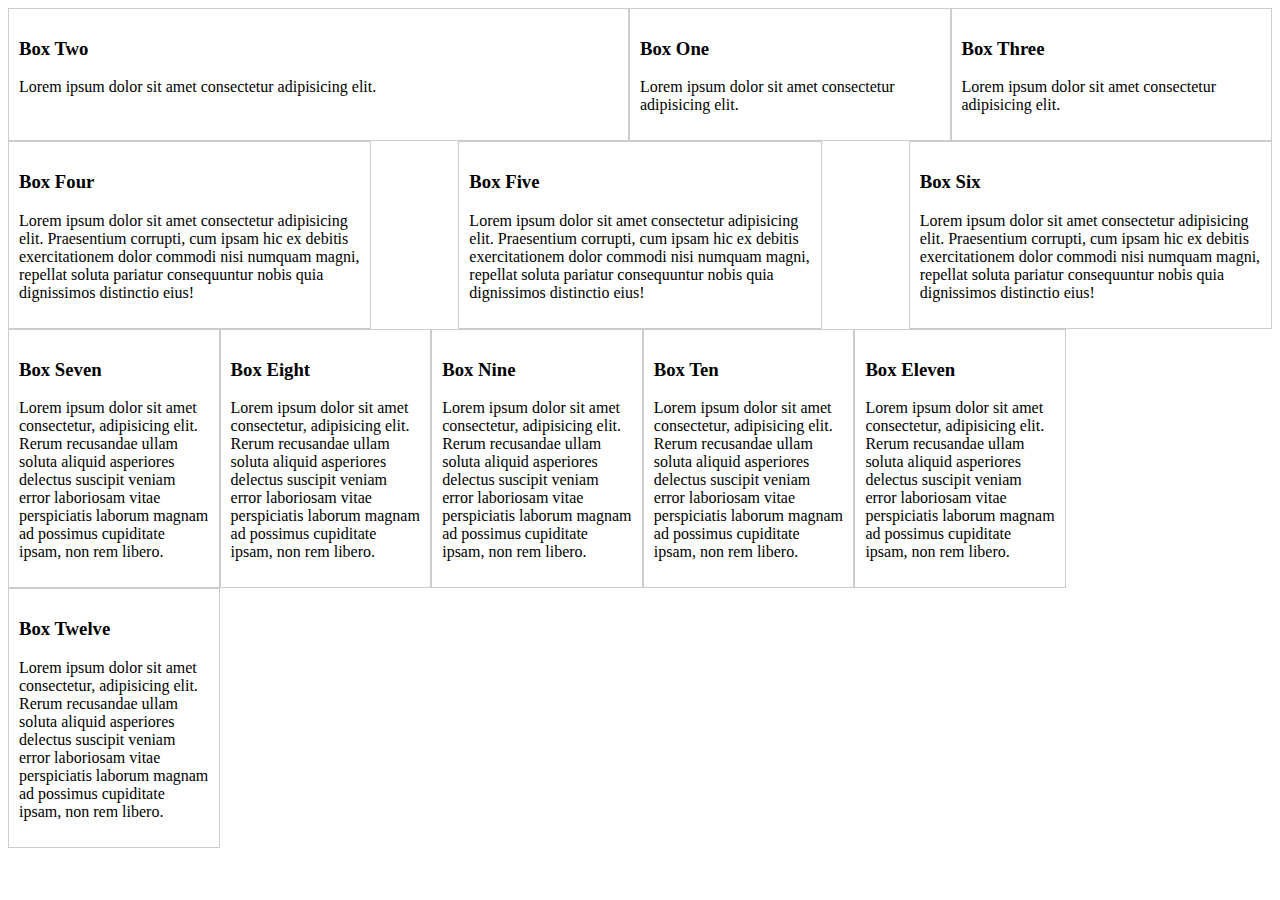
<file: index.html>
<!DOCTYPE html>
<html lang="en">
<head>
  <meta charset="UTF-8">
  <meta http-equiv="X-UA-Compatible" content="IE=edge">
  <meta name="viewport" content="width=device-width, initial-scale=1.0">
  <title>FlexBox</title>
  <link rel="stylesheet" href="./css/index.css">
</head>
<body>
  <div class="container_1">
    <div class="box_1">
      <h3>Box One</h3>
      <p>Lorem ipsum dolor sit amet consectetur adipisicing elit.</p>
    </div>

    <div class="box_2">
      <h3>Box Two</h3>
      <p>Lorem ipsum dolor sit amet consectetur adipisicing elit.</p>
    </div>

    <div class="box_3">
      <h3>Box Three</h3>
      <p>Lorem ipsum dolor sit amet consectetur adipisicing elit.</p>
    </div>
  </div>


  <div class="container_2">
    <div class="container2_box">
      <h3>Box Four</h3>
      <p>Lorem ipsum dolor sit amet consectetur adipisicing elit. Praesentium corrupti, cum ipsam hic ex debitis exercitationem dolor commodi nisi numquam magni, repellat soluta pariatur consequuntur nobis quia dignissimos distinctio eius!</p>
    </div>

    <div class="container2_box">
      <h3>Box Five</h3>
      <p>Lorem ipsum dolor sit amet consectetur adipisicing elit. Praesentium corrupti, cum ipsam hic ex debitis exercitationem dolor commodi nisi numquam magni, repellat soluta pariatur consequuntur nobis quia dignissimos distinctio eius!</p>
    </div>

    <div class="container2_box">
      <h3>Box Six</h3>
      <p>Lorem ipsum dolor sit amet consectetur adipisicing elit. Praesentium corrupti, cum ipsam hic ex debitis exercitationem dolor commodi nisi numquam magni, repellat soluta pariatur consequuntur nobis quia dignissimos distinctio eius!</p>
    </div>
  </div>


  <div class="container_3">
    <div class="container3_box">
      <h3>Box Seven</h3>
      <p>Lorem ipsum dolor sit amet consectetur, adipisicing elit. Rerum recusandae ullam soluta aliquid asperiores delectus suscipit veniam error laboriosam vitae perspiciatis laborum magnam ad possimus cupiditate ipsam, non rem libero.</p>
    </div>

    <div class="container3_box">
      <h3>Box Eight</h3>
      <p>Lorem ipsum dolor sit amet consectetur, adipisicing elit. Rerum recusandae ullam soluta aliquid asperiores delectus suscipit veniam error laboriosam vitae perspiciatis laborum magnam ad possimus cupiditate ipsam, non rem libero.</p>
    </div>

    <div class="container3_box">
      <h3>Box Nine</h3>
      <p>Lorem ipsum dolor sit amet consectetur, adipisicing elit. Rerum recusandae ullam soluta aliquid asperiores delectus suscipit veniam error laboriosam vitae perspiciatis laborum magnam ad possimus cupiditate ipsam, non rem libero.</p>
    </div>

    <div class="container3_box">
      <h3>Box Ten</h3>
      <p>Lorem ipsum dolor sit amet consectetur, adipisicing elit. Rerum recusandae ullam soluta aliquid asperiores delectus suscipit veniam error laboriosam vitae perspiciatis laborum magnam ad possimus cupiditate ipsam, non rem libero.</p>
    </div>

    <div class="container3_box">
      <h3>Box Eleven</h3>
      <p>Lorem ipsum dolor sit amet consectetur, adipisicing elit. Rerum recusandae ullam soluta aliquid asperiores delectus suscipit veniam error laboriosam vitae perspiciatis laborum magnam ad possimus cupiditate ipsam, non rem libero.</p>
    </div>

    <div class="container3_box">
      <h3>Box Twelve</h3>
      <p>Lorem ipsum dolor sit amet consectetur, adipisicing elit. Rerum recusandae ullam soluta aliquid asperiores delectus suscipit veniam error laboriosam vitae perspiciatis laborum magnam ad possimus cupiditate ipsam, non rem libero.</p>
    </div>
  </div>
</body>
</html>
</file>
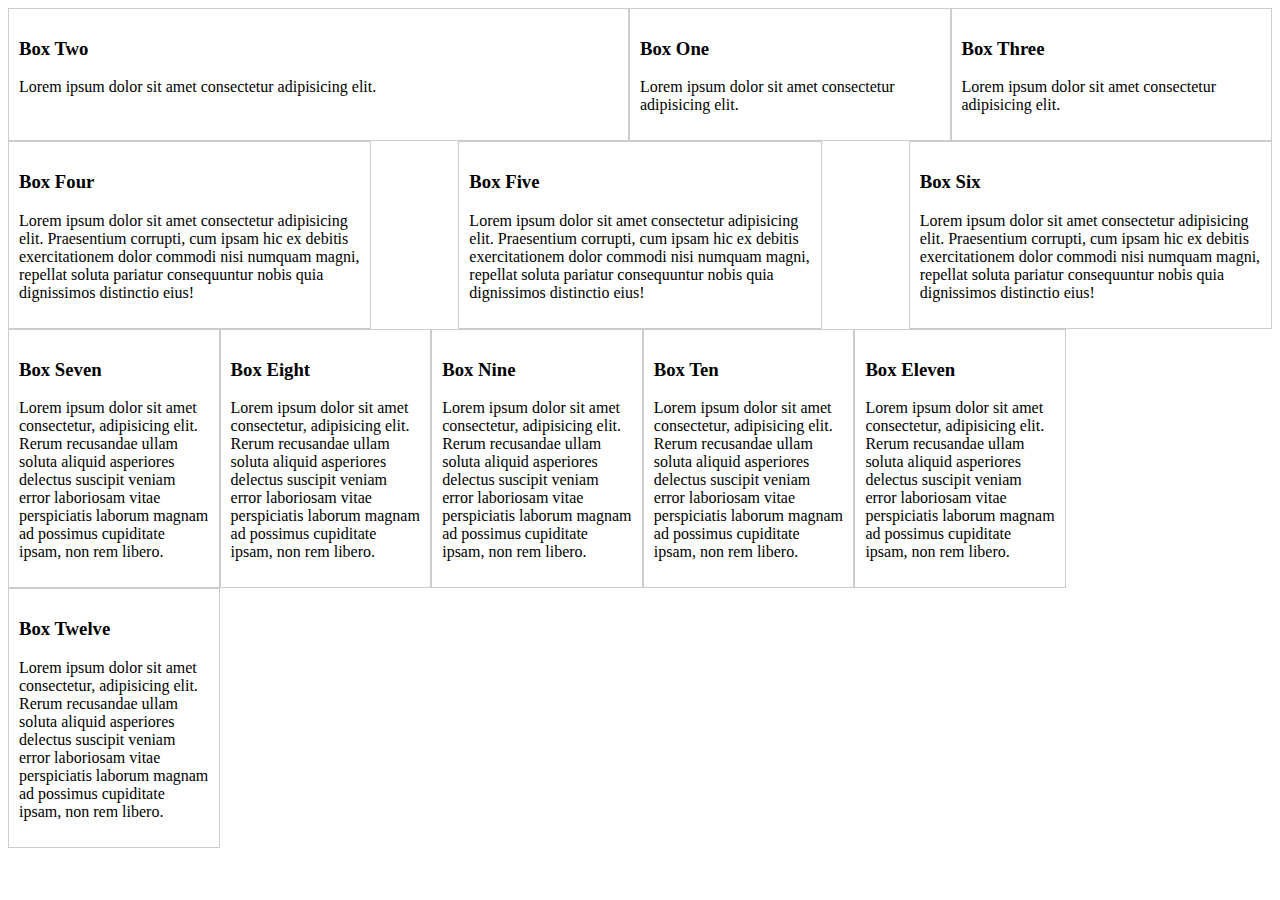
<file: flex.html>
<!DOCTYPE html>
<html lang="en">
<head>
  <meta charset="UTF-8">
  <meta http-equiv="X-UA-Compatible" content="IE=edge">
  <meta name="viewport" content="width=device-width, initial-scale=1.0">
  <title>FlexBox</title>
  <link rel="stylesheet" href="./css/flex.css">
</head>
<body>
  <div class="container_1">
    <div class="box_1">
      <h3>Box One</h3>
      <p>Lorem ipsum dolor sit amet consectetur adipisicing elit.</p>
    </div>

    <div class="box_2">
      <h3>Box Two</h3>
      <p>Lorem ipsum dolor sit amet consectetur adipisicing elit.</p>
    </div>

    <div class="box_3">
      <h3>Box Three</h3>
      <p>Lorem ipsum dolor sit amet consectetur adipisicing elit.</p>
    </div>
  </div>


  <div class="container_2">
    <div class="container2_box">
      <h3>Box Four</h3>
      <p>Lorem ipsum dolor sit amet consectetur adipisicing elit. Praesentium corrupti, cum ipsam hic ex debitis exercitationem dolor commodi nisi numquam magni, repellat soluta pariatur consequuntur nobis quia dignissimos distinctio eius!</p>
    </div>

    <div class="container2_box">
      <h3>Box Five</h3>
      <p>Lorem ipsum dolor sit amet consectetur adipisicing elit. Praesentium corrupti, cum ipsam hic ex debitis exercitationem dolor commodi nisi numquam magni, repellat soluta pariatur consequuntur nobis quia dignissimos distinctio eius!</p>
    </div>

    <div class="container2_box">
      <h3>Box Six</h3>
      <p>Lorem ipsum dolor sit amet consectetur adipisicing elit. Praesentium corrupti, cum ipsam hic ex debitis exercitationem dolor commodi nisi numquam magni, repellat soluta pariatur consequuntur nobis quia dignissimos distinctio eius!</p>
    </div>
  </div>


  <div class="container_3">
    <div class="container3_box">
      <h3>Box Seven</h3>
      <p>Lorem ipsum dolor sit amet consectetur, adipisicing elit. Rerum recusandae ullam soluta aliquid asperiores delectus suscipit veniam error laboriosam vitae perspiciatis laborum magnam ad possimus cupiditate ipsam, non rem libero.</p>
    </div>

    <div class="container3_box">
      <h3>Box Eight</h3>
      <p>Lorem ipsum dolor sit amet consectetur, adipisicing elit. Rerum recusandae ullam soluta aliquid asperiores delectus suscipit veniam error laboriosam vitae perspiciatis laborum magnam ad possimus cupiditate ipsam, non rem libero.</p>
    </div>

    <div class="container3_box">
      <h3>Box Nine</h3>
      <p>Lorem ipsum dolor sit amet consectetur, adipisicing elit. Rerum recusandae ullam soluta aliquid asperiores delectus suscipit veniam error laboriosam vitae perspiciatis laborum magnam ad possimus cupiditate ipsam, non rem libero.</p>
    </div>

    <div class="container3_box">
      <h3>Box Ten</h3>
      <p>Lorem ipsum dolor sit amet consectetur, adipisicing elit. Rerum recusandae ullam soluta aliquid asperiores delectus suscipit veniam error laboriosam vitae perspiciatis laborum magnam ad possimus cupiditate ipsam, non rem libero.</p>
    </div>

    <div class="container3_box">
      <h3>Box Eleven</h3>
      <p>Lorem ipsum dolor sit amet consectetur, adipisicing elit. Rerum recusandae ullam soluta aliquid asperiores delectus suscipit veniam error laboriosam vitae perspiciatis laborum magnam ad possimus cupiditate ipsam, non rem libero.</p>
    </div>

    <div class="container3_box">
      <h3>Box Twelve</h3>
      <p>Lorem ipsum dolor sit amet consectetur, adipisicing elit. Rerum recusandae ullam soluta aliquid asperiores delectus suscipit veniam error laboriosam vitae perspiciatis laborum magnam ad possimus cupiditate ipsam, non rem libero.</p>
    </div>
  </div>
</body>
</html>
</file>
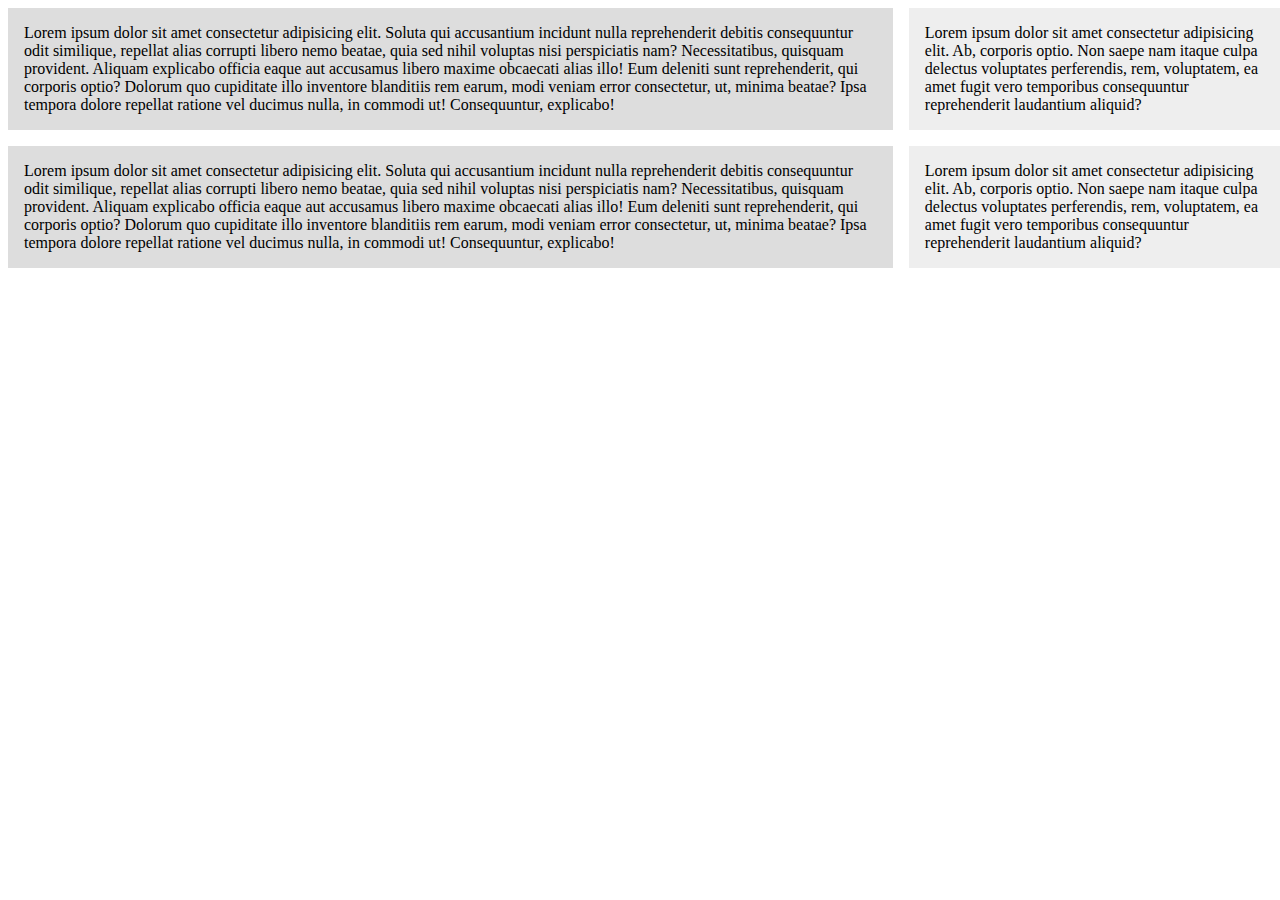
<file: grid.html>
<!DOCTYPE html>
<html lang="en">
<head>
  <meta charset="UTF-8">
  <meta http-equiv="X-UA-Compatible" content="IE=edge">
  <meta name="viewport" content="width=device-width, initial-scale=1.0">
  <title>Grid class</title>
  <link rel="stylesheet" href="./css/grid.css">
</head>
<body>
  <div class="wrapper">
    <div>
      Lorem ipsum dolor sit amet consectetur adipisicing elit. Soluta qui accusantium incidunt nulla reprehenderit debitis consequuntur odit similique, repellat alias corrupti libero nemo beatae, quia sed nihil voluptas nisi perspiciatis nam? Necessitatibus, quisquam provident. Aliquam explicabo officia eaque aut accusamus libero maxime obcaecati alias illo! Eum deleniti sunt reprehenderit, qui corporis optio? Dolorum quo cupiditate illo inventore blanditiis rem earum, modi veniam error consectetur, ut, minima beatae? Ipsa tempora dolore repellat ratione vel ducimus nulla, in commodi ut! Consequuntur, explicabo!
    </div>
    <div>
      Lorem ipsum dolor sit amet consectetur adipisicing elit. Ab, corporis optio. Non saepe nam itaque culpa delectus voluptates perferendis, rem, voluptatem, ea amet fugit vero temporibus consequuntur reprehenderit laudantium aliquid?
    </div>

    <div>
      Lorem ipsum dolor sit amet consectetur adipisicing elit. Soluta qui accusantium incidunt nulla reprehenderit debitis consequuntur odit similique, repellat alias corrupti libero nemo beatae, quia sed nihil voluptas nisi perspiciatis nam? Necessitatibus, quisquam provident. Aliquam explicabo officia eaque aut accusamus libero maxime obcaecati alias illo! Eum deleniti sunt reprehenderit, qui corporis optio? Dolorum quo cupiditate illo inventore blanditiis rem earum, modi veniam error consectetur, ut, minima beatae? Ipsa tempora dolore repellat ratione vel ducimus nulla, in commodi ut! Consequuntur, explicabo!
    </div>
    <div>
      Lorem ipsum dolor sit amet consectetur adipisicing elit. Ab, corporis optio. Non saepe nam itaque culpa delectus voluptates perferendis, rem, voluptatem, ea amet fugit vero temporibus consequuntur reprehenderit laudantium aliquid?
    </div>
  </div>
</body>
</html>
</file>
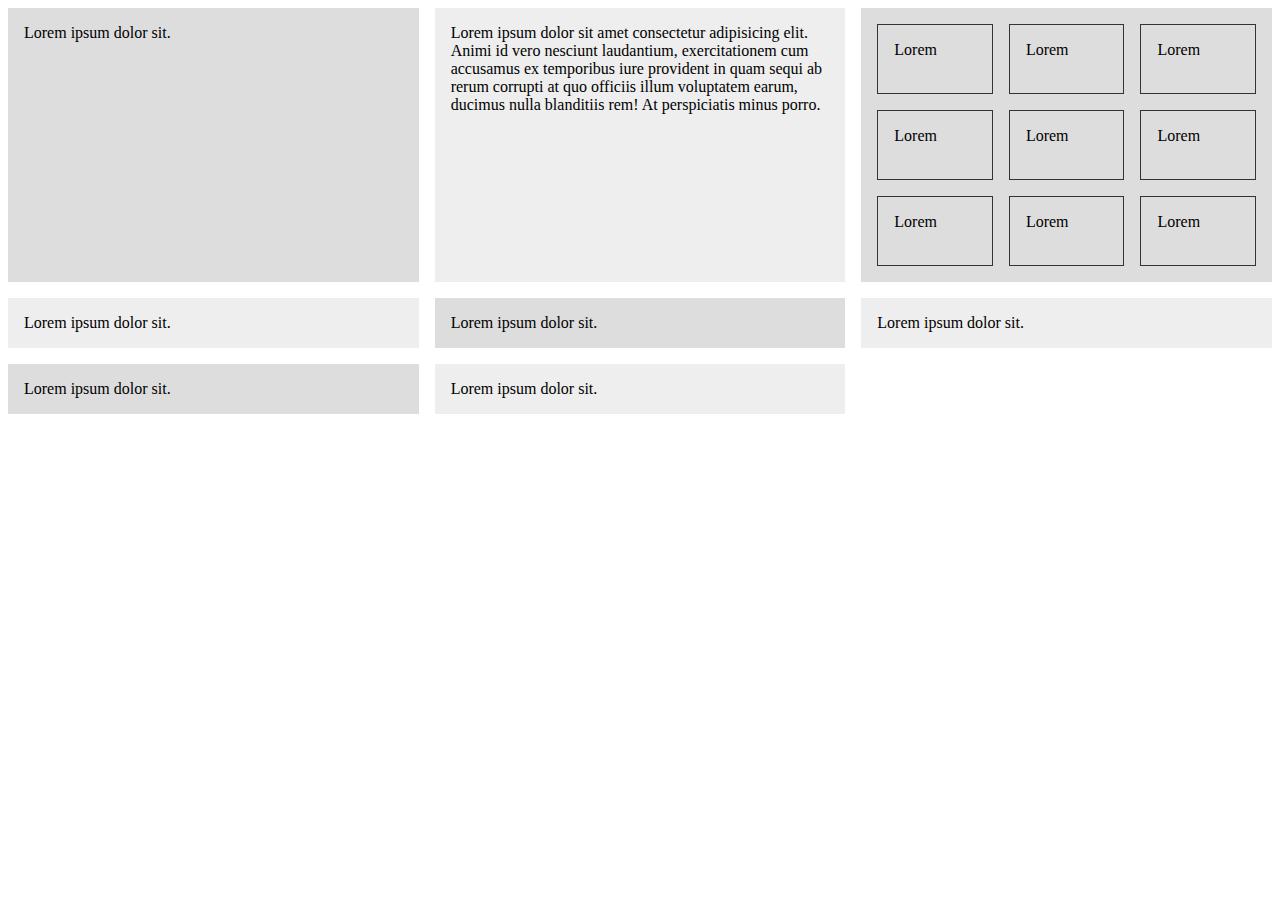
<file: grid2.html>
<!DOCTYPE html>
<html lang="en">
<head>
  <meta charset="UTF-8">
  <meta http-equiv="X-UA-Compatible" content="IE=edge">
  <meta name="viewport" content="width=device-width, initial-scale=1.0">
  <title>Grid Class</title>
  <link rel="stylesheet" href="./css/grid2.css">
</head>
<body>
  <div class="wrapper">
    <div>
      Lorem ipsum dolor sit.
    </div>
    <div>
      Lorem ipsum dolor sit amet consectetur adipisicing elit. Animi id vero nesciunt laudantium, exercitationem cum accusamus ex temporibus iure provident in quam sequi ab rerum corrupti at quo officiis illum voluptatem earum, ducimus nulla blanditiis rem! At perspiciatis minus porro.
    </div>
    <div class="nested">
      <div>Lorem</div>
      <div>Lorem</div>
      <div>Lorem</div>
      <div>Lorem</div>
      <div>Lorem</div>
      <div>Lorem</div>
      <div>Lorem</div>
      <div>Lorem</div>
      <div>Lorem</div>
    </div>
    <div>
      Lorem ipsum dolor sit.
    </div>
    <div>
      Lorem ipsum dolor sit.
    </div>
    <div>
      Lorem ipsum dolor sit.
    </div>
    <div>
      Lorem ipsum dolor sit.
    </div>
    <div>
      Lorem ipsum dolor sit.
    </div>
  </div>
</body>
</html>
</file>
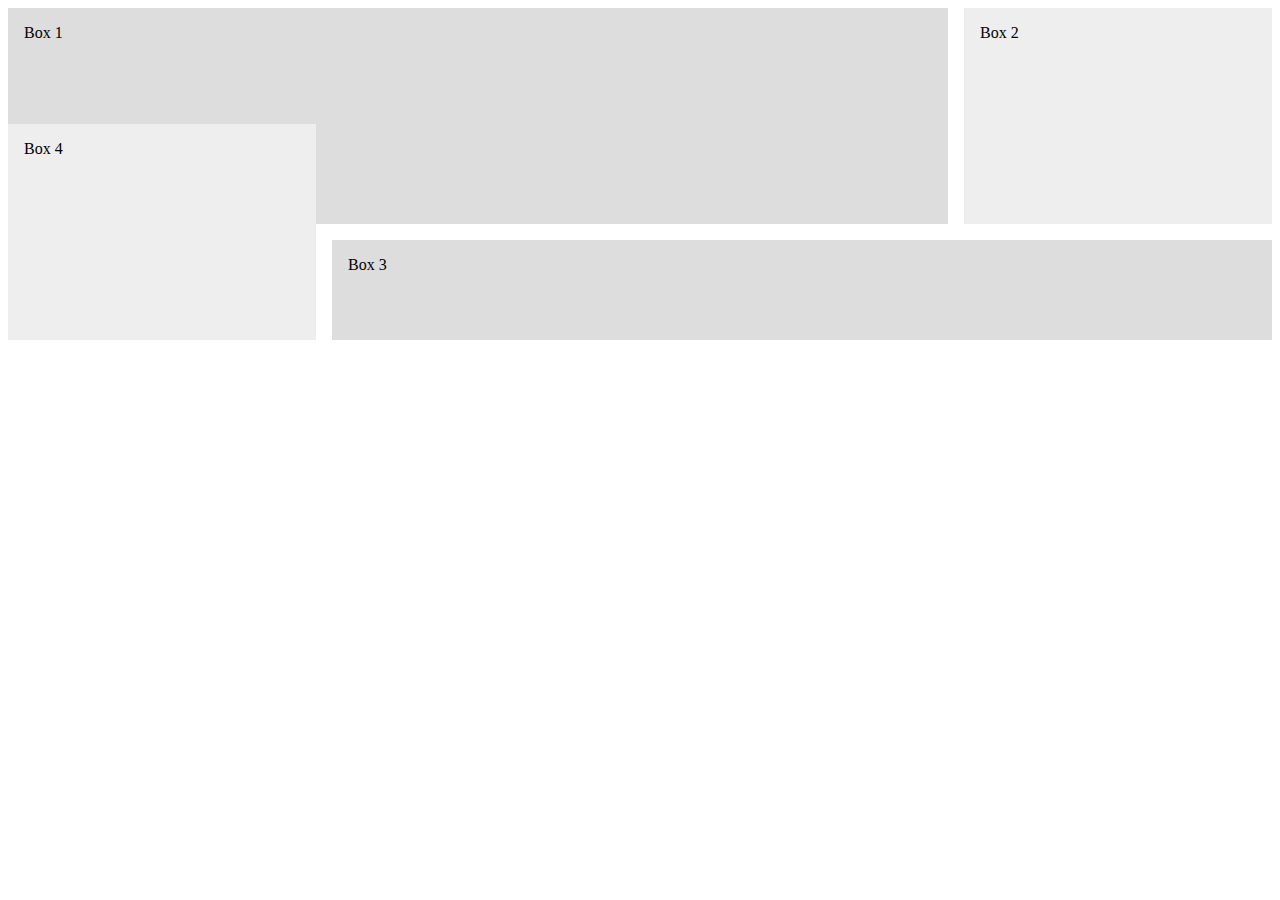
<file: grid3.html>
<!DOCTYPE html>
 <html lang="en">
 <head>
   <meta charset="UTF-8">
   <meta http-equiv="X-UA-Compatible" content="IE=edge">
   <meta name="viewport" content="width=device-width, initial-scale=1.0">
   <title>Grid class</title>
   <link rel="stylesheet" href="./css/grid3.css">
 </head>
 <body>
  <div class="wrapper">
    <div class="box box1">Box 1</div>
    <div class="box box2">Box 2</div>
    <div class="box box3">Box 3</div>
    <div class="box box4">Box 4</div>
  </div>
 </body>
 </html>
</file>
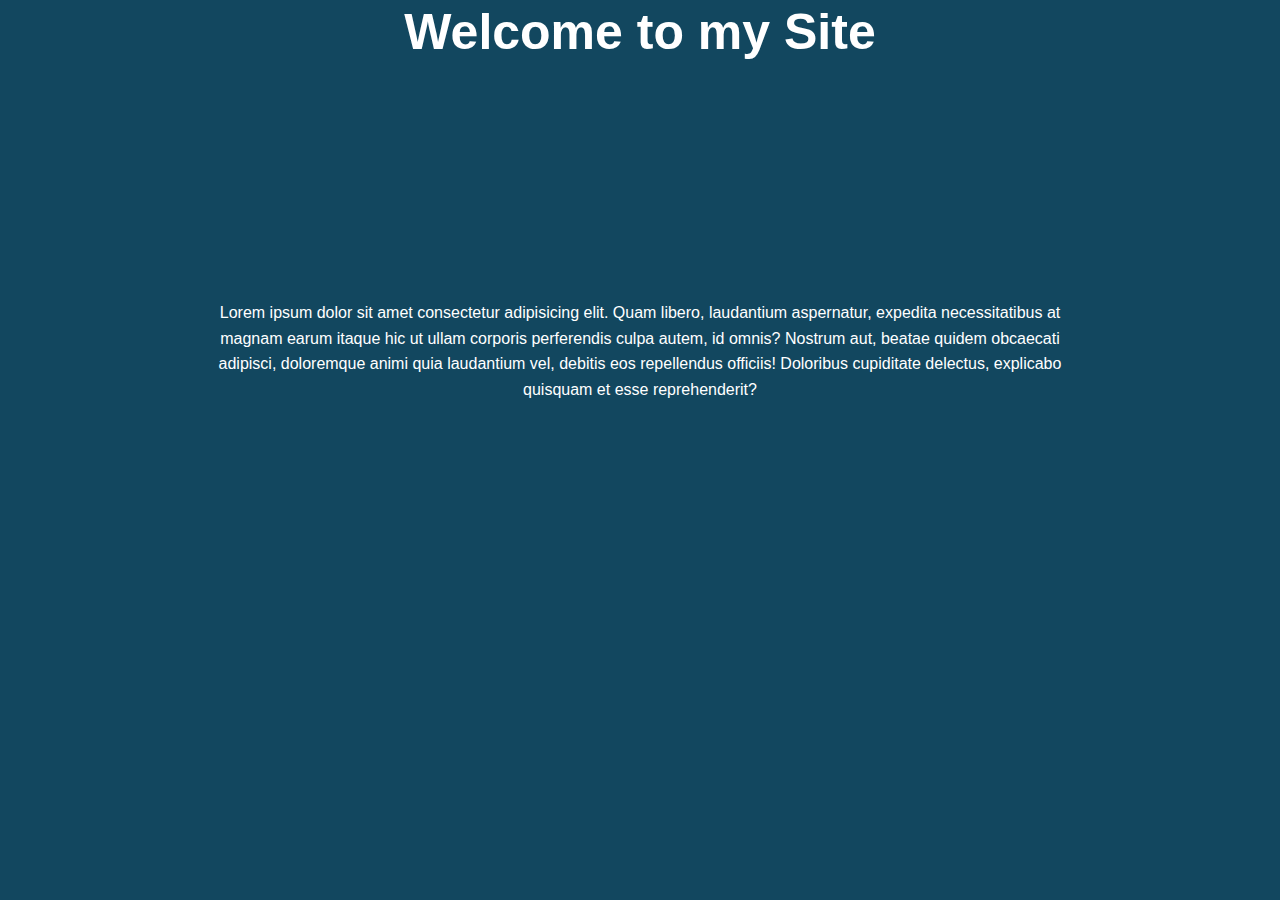
<file: landing.html>
<!DOCTYPE html>
<html lang="en">
<head>
  <meta charset="UTF-8">
  <meta http-equiv="X-UA-Compatible" content="IE=edge">
  <meta name="viewport" content="width=device-width, initial-scale=1.0">
  <title>Landing Page</title>
  <link rel="stylesheet" href="./css/landing.css">
</head>
<body>
  <header id="showcase">
    <h1>Welcome to my Site</h1>
  </header>

  <div id="content" class="container">
    Lorem ipsum dolor sit amet consectetur adipisicing elit. Quam libero, laudantium aspernatur, expedita necessitatibus at magnam earum itaque hic ut ullam corporis perferendis culpa autem, id omnis? Nostrum aut, beatae quidem obcaecati adipisci, doloremque animi quia laudantium vel, debitis eos repellendus officiis! Doloribus cupiditate delectus, explicabo quisquam et esse reprehenderit?
  </div>
  <a href="#" class="btn">Read more</a>
</body>
</html>
</file>
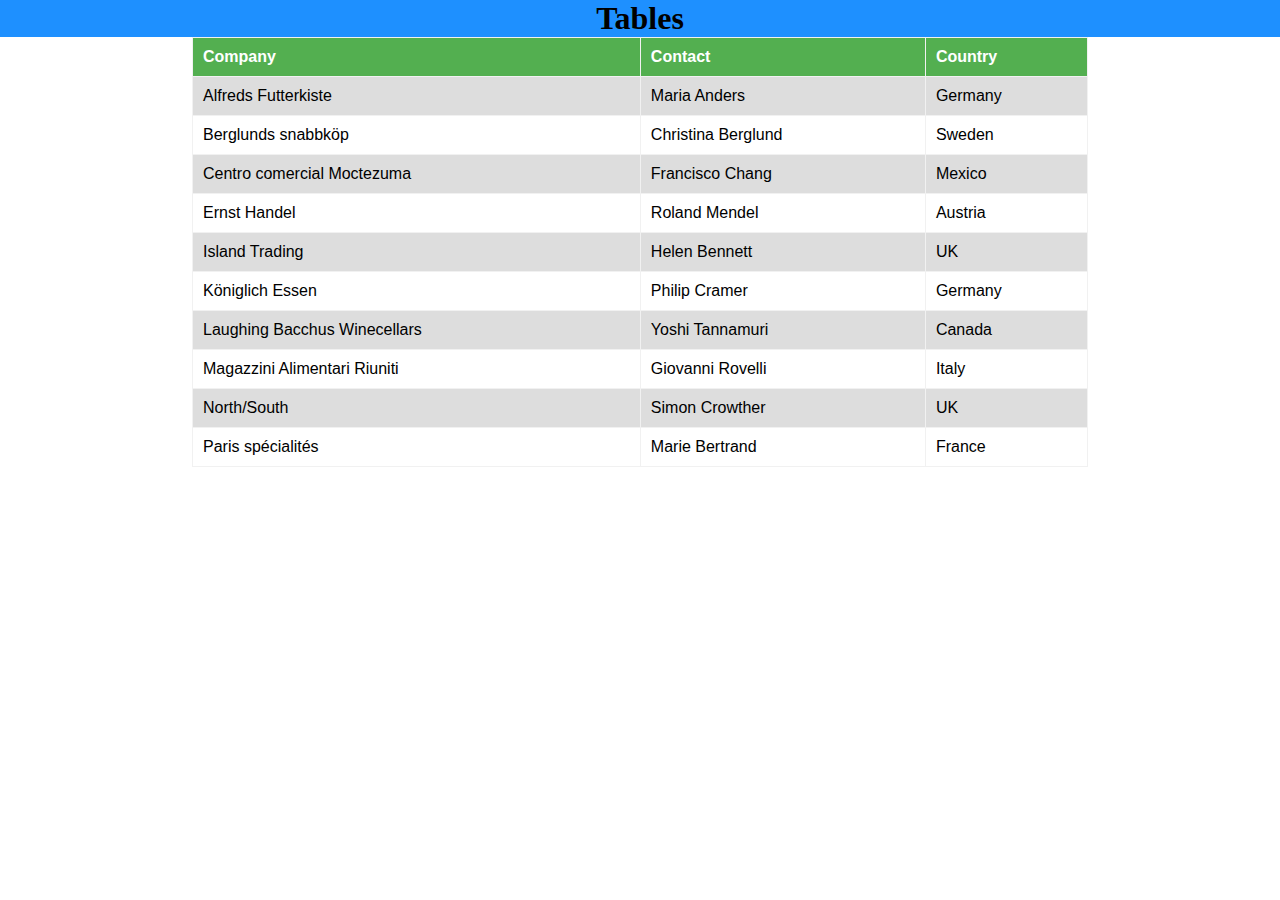
<file: table.html>
<!DOCTYPE html>
<html lang="en">
<head>
  <meta charset="UTF-8">
  <meta http-equiv="X-UA-Compatible" content="IE=edge">
  <meta name="viewport" content="width=device-width, initial-scale=1.0">
  <title>Table class</title>
  <link rel="stylesheet" href="./css/table.css">
</head>
<body>
  <h1 class="head">Tables</h1>
  <table id="table">
    <tr>
      <th>Company</th>
      <th>Contact</th>
      <th>Country</th>
    </tr>
    <tr>
      <td>Alfreds Futterkiste</td>
      <td>Maria Anders</td>
      <td>Germany</td>
    </tr>
    <tr>
      <td>Berglunds snabbköp</td>
      <td>Christina Berglund</td>
      <td>Sweden</td>
    </tr>
    <tr>
      <td>Centro comercial Moctezuma</td>
      <td>Francisco Chang</td>
      <td>Mexico</td>
    </tr>
    <tr>
      <td>Ernst Handel</td>
      <td>Roland Mendel</td>
      <td>Austria</td>
    </tr>
    <tr>
      <td>Island Trading</td>
      <td>Helen Bennett</td>
      <td>UK</td>
    </tr>
    <tr>
      <td>Königlich Essen</td>
      <td>Philip Cramer</td>
      <td>Germany</td>
    </tr>
    <tr>
      <td>Laughing Bacchus Winecellars</td>
      <td>Yoshi Tannamuri</td>
      <td>Canada</td>
    </tr>
    <tr>
      <td>Magazzini Alimentari Riuniti</td>
      <td>Giovanni Rovelli</td>
      <td>Italy</td>
    </tr>
    <tr>
      <td>North/South</td>
      <td>Simon Crowther</td>
      <td>UK</td>
    </tr>
    <tr>
      <td>Paris spécialités</td>
      <td>Marie Bertrand</td>
      <td>France</td>
    </tr>
  </table>
  
</body>
</html>
</file>
<file: css/index.css>
@media (min-width:768px) {
  .container_1{
    display: flex;
    /* align-items: flex-end; */
    /* align-items: flex-start; */
    /* align-items: center; */

    /* flex-direction: column; */
  }

  .container_2{
    display: flex;

    /* we use this with width */
    /* justify-content: flex-end; */
    /* justify-content: flex-start; */
    /* justify-content: center; */
    /* justify-content: space-around; */
    justify-content: space-between;
  }
}

.container_3{
  display: flex;
  flex-wrap: wrap;
}

.container_1 div, .container_2 div, .container_3 div{
  border: 1px solid #ccc;
  padding: 10px;
}

.box_1{
  flex: 1;
  order: 2;
}

.box_2{
  flex: 2;
  order: 1;
}

.box_3{
  flex: 1;
  order: 3;
}

.container2_box{
  /* flex-basis is same as width */
  flex-basis: 27%;
}

.container3_box{
  flex-basis: 15%;
}
</file>
<file: css/flex.css>
@media (min-width:768px) {
  .container_1{
    display: flex;
    /* align-items: flex-end; */
    /* align-items: flex-start; */
    /* align-items: center; */

    /* flex-direction: column; */
  }

  .container_2{
    display: flex;

    /* we use this with width */
    /* justify-content: flex-end; */
    /* justify-content: flex-start; */
    /* justify-content: center; */
    /* justify-content: space-around; */
    justify-content: space-between;
  }
}

.container_3{
  display: flex;
  flex-wrap: wrap;
}

.container_1 div, .container_2 div, .container_3 div{
  border: 1px solid #ccc;
  padding: 10px;
}

.box_1{
  flex: 1;
  order: 2;
}

.box_2{
  flex: 2;
  order: 1;
}

.box_3{
  flex: 1;
  order: 3;
}

.container2_box{
  /* flex-basis is same as width */
  flex-basis: 27%;
}

.container3_box{
  flex-basis: 15%;
}
</file>
<file: css/grid.css>
.wrapper{
  display: grid;
  grid-template-columns: 70% 30%;
  /* grid-column-gap: 1rem;
  grid-row-gap: 1rem; */

  grid-gap: 1rem;
}
.wrapper > div{
  background-color: #eee;
  padding: 1rem;
}
.wrapper > div:nth-child(odd){
  background-color: #ddd;
}
</file>
<file: css/grid2.css>
.wrapper{
  display: grid;
  /* recommended to use fr to px or % */
  /* grid-template-columns: 1fr 2fr 1fr; */

  /* reduce much typing of fr */
  grid-template-columns:repeat(3, 1fr);
  grid-gap: 1rem;

  /* heights */
  /* grid-auto-rows: 100px; */

  /* to make hright flexible */
  grid-auto-rows: minmax(100px auto);
}

.nested{
  display: grid;
  grid-template-columns:repeat(3, 1fr);
  grid-auto-rows: 70px;
  grid-gap: 1rem;
}

.wrapper > div{
  background-color: #eee;
  padding: 1rem;
}
.wrapper > div:nth-child(odd){
  background-color: #ddd;
}
.nested > div{
  border: #333 1px solid;
  padding: 1rem;
}
</file>
<file: css/grid3.css>
.wrapper{
  display: grid;
  grid-template-columns: 1fr 2fr 1fr;

  /* height */
  grid-auto-rows: minmax(100px, auto);
  grid-gap: 1rem;

  /* justify */
  /* align ALL THE ITEMS TO THE START of its colum (left to right)*/
  /* justify-items: start; */
  /* justify-items: center; */
  /* justify-items: end; */
  /* defualt is stretch */
  justify-items: stretch;

  /* align items */
  /*agign all items from top to down */
  /* align-items: start; */
  /* align-items: center; */
  /* align-items: end; */
  /* default */
  align-items: stretch;
}

.wrapper > div{
  background-color: #eee;
  padding: 1rem;
}
.wrapper > div:nth-child(odd){
  background-color: #ddd;
}

/* you can align and justify for each box with alignSelf or justifySelf */

/* use grid row and column to give size and place boxs how we want */
.box1{
  /* align-self: start; */
  grid-column: 1/3;
  grid-row: 1/3;
}
.box2{
  /* align-self: end; */
  grid-column: 3;
  grid-row: 1/3;
}
.box3{
  /* justify-self: end; */
  grid-column: 2/4;
  grid-row: 3;
}
.box4{
  /* justify-self: center; */

  /* overlap coloums */
  grid-column: 1;
  grid-row: 2/4;
}
</file>
<file: css/landing.css>
*{
  margin: 0;
  padding: 0;
  box-sizing: border-box;
}

body{
  font-family: Arial, Helvetica, sans-serif;
  background-color: #12475f;
  color: #fff;
  line-height: 1.6;
  text-align: center;
}
.container{
  max-width: 960px;
  margin: auto;
  padding: 0 30px;
}

#showcase{
  height: 300px;
}

#showcase h1{
  font-size: 50px;
  line-height: 1.3;
  position: relative;
  animation: heading;
  animation-duration: 3s;
  animation-fill-mode: forwards;
}
@keyframes heading {
  0%{top: -50px;}
  100%{top: 200px;}
}

#content{
  position: relative;
  animation: content;
  animation-duration: 3s;
  animation-fill-mode: forwards;
}

@keyframes content {
  0%{left: -100px;}
  100%{left: 0;}
}
.btn{
  display: inline-block;
  color: white;
  text-decoration: none;
  padding: 1rem 2rem;
  border: white 1px solid;
  margin-top: 40px;
  opacity: 0;
  animation: btn;
  animation-duration: 3s;
  animation-delay: 3s;
  animation-fill-mode: forwards;
  transition-property: transform;
  transition-duration: 1s;
}

.btn:hover{
  transform: rotateY(360deg);
}

@keyframes btn {
  0%{opacity: 0;}
  100%{opacity: 1;}
}
</file>
<file: css/table.css>
*{
  padding: 0;
  margin: 0;
  box-sizing: border-box;
}
.head{
  text-align: center;
  background-color: dodgerblue;
}
#table{
  width: 70%;
  margin: auto;
  font-family: Verdana, Geneva, Tahoma, sans-serif;
  border-collapse: collapse;
}
#table th{
  background-color: #53af50;
  color: #fff;
  text-align: left;
}
#table td, th{
  padding: 10px;
  border: 1px solid #f1f1f1;
}
#table tr:nth-child(even){
  background-color: #ddd;
}
#table tr:hover{
  background-color: gray;
}
</file>
